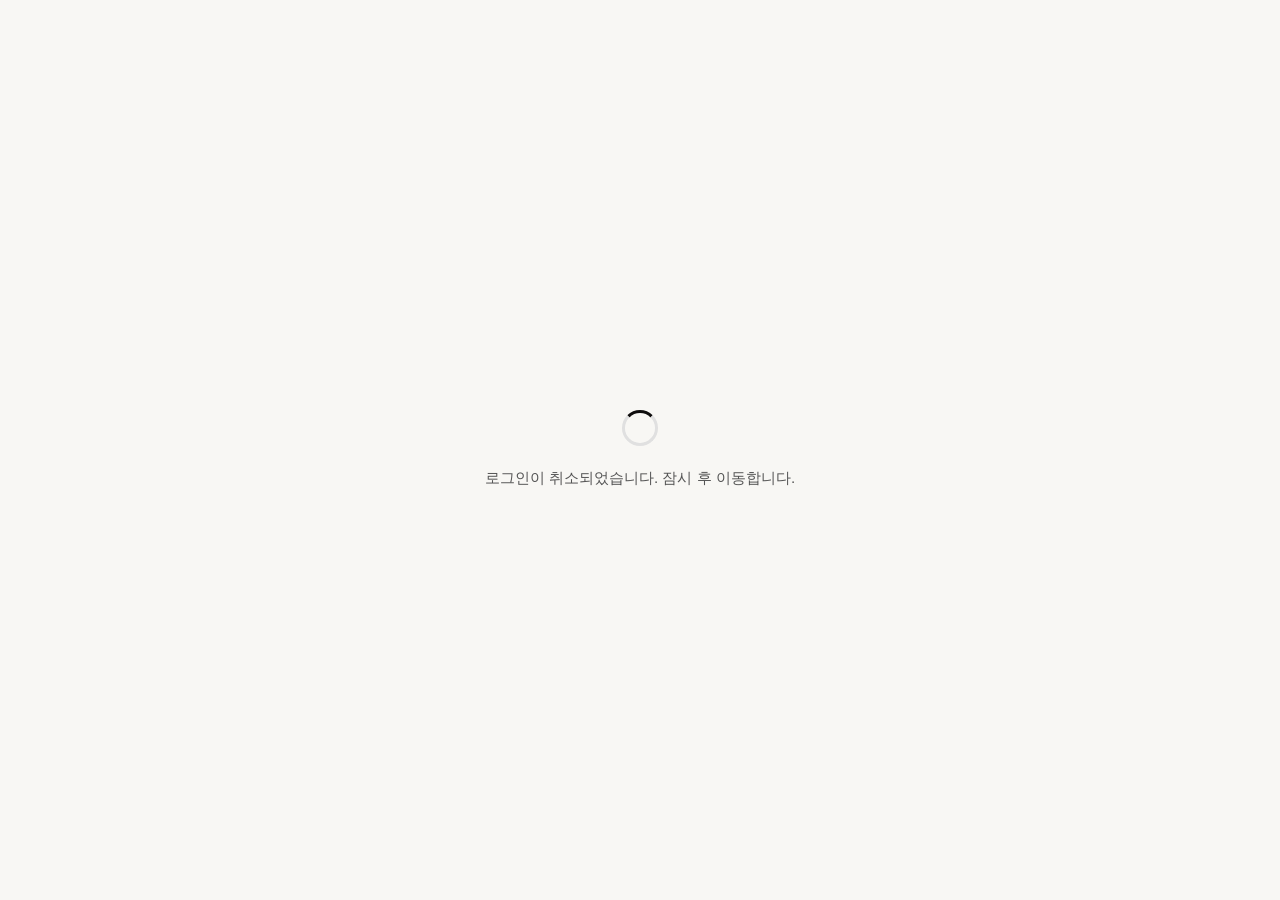
<file: oauth-callback.html>
<!DOCTYPE html>
<html lang="ko">
<head>
  <meta charset="UTF-8" />
  <meta name="viewport" content="width=device-width, initial-scale=1.0" />
  <title>로그인 처리 중 | EASE FIT</title>
  <link rel="icon" href="img/Favicon.png" type="image/png">
  <style>
    *, *::before, *::after { box-sizing: border-box; margin: 0; padding: 0; }
    body {
      display: flex;
      align-items: center;
      justify-content: center;
      min-height: 100vh;
      font-family: 'Helvetica Neue', Arial, 'Apple SD Gothic Neo', sans-serif;
      background: #f8f7f4;
      color: #333;
    }
    .loading-box { text-align: center; padding: 40px; }
    .spinner {
      width: 36px; height: 36px;
      border: 3px solid #e0e0e0;
      border-top-color: #0f0d0d;
      border-radius: 50%;
      animation: spin 0.8s linear infinite;
      margin: 0 auto 20px;
    }
    @keyframes spin { to { transform: rotate(360deg); } }
    #statusMsg { font-size: 0.95rem; color: #555; line-height: 1.6; }
  </style>
</head>
<body>
  <div class="loading-box">
    <div class="spinner"></div>
    <p id="statusMsg">로그인 처리 중입니다...</p>
  </div>

  <script>
    const FUNCTIONS_URL = 'https://sloxjwxqwwukgsqrkqgq.supabase.co/functions/v1';

    (async () => {
      const params   = new URLSearchParams(window.location.search);
      const provider = params.get('provider');
      const code     = params.get('code');
      const error    = params.get('error');
      const msg      = document.getElementById('statusMsg');

      if (error || !code || !provider) {
        msg.textContent = '로그인이 취소되었습니다. 잠시 후 이동합니다.';
        setTimeout(() => window.location.href = './login.html', 1500);
        return;
      }

      // redirect_uri: 이 페이지 URL (provider query param 포함)
      const redirectUri =
        window.location.origin + '/oauth-callback.html?provider=' + provider;

      try {
        const res = await fetch(`${FUNCTIONS_URL}/${provider}-auth`, {
          method: 'POST',
          headers: { 'Content-Type': 'application/json' },
          body: JSON.stringify({ code, redirectUri }),
        });

        const data = await res.json();

        if (!res.ok || data.error) throw new Error(data.error || '로그인 실패');

        // 세션 저장 (일반 로그인과 동일한 구조)
        sessionStorage.setItem('easefit_user', JSON.stringify({
          id:      null,
          loginId: data.loginId,
          name:    data.name,
        }));

        msg.textContent = `${data.name}님, 환영합니다! 메인 페이지로 이동합니다.`;
        setTimeout(() => window.location.href = './index.html', 900);

      } catch (err) {
        console.error('소셜 로그인 오류:', err);
        msg.textContent =
          '로그인 중 오류가 발생했습니다.\n' + err.message;
        setTimeout(() => window.location.href = './login.html', 2500);
      }
    })();
  </script>
</body>
</html>
</file>
